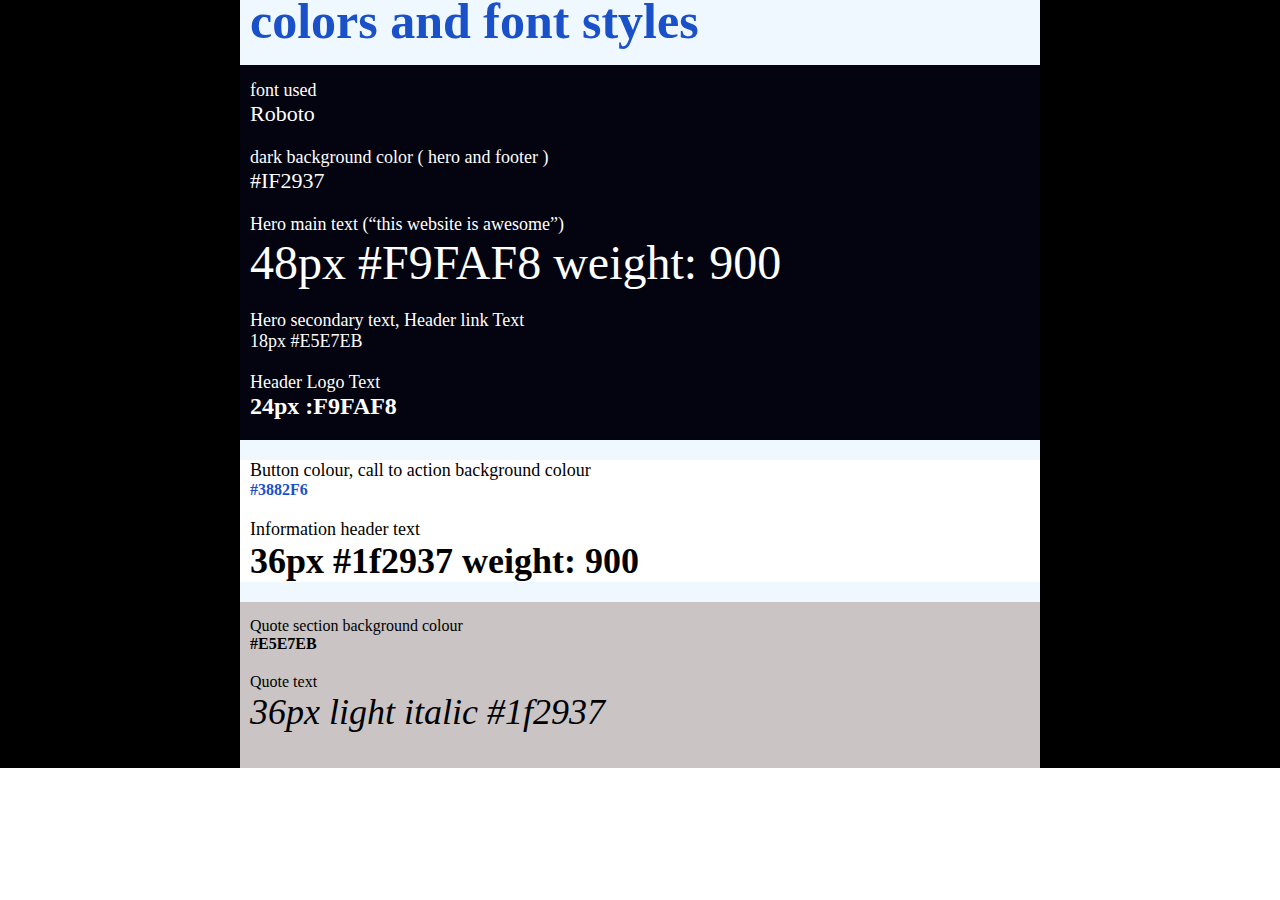
<file: image-two/index.html>
<!DOCTYPE html>
<html lang="en">
  <head>
    <meta charset="UTF-8">
    <meta name="viewport" content="width=device-width, initial-scale=1.0">
    <title>Image two</title>
    <link rel="stylesheet" href="style.css">
  </head>
  <body>
    <div class="container">
      <div class="inner">
        <div class="first-div">
          <p class="p-color">colors and font styles</p> 
        </div>  
        <div class="second-div">
          <p class="p-top-font">font used</p>
          <p class="p-roboto">Roboto</p>
          <p class="p-top-dark">dark background color &#40; hero and footer &#41;</p>
          <p class="p-bottom-1f">&#35;IF2937</p>
          <p class="p-top-hero">Hero main text (&ldquo;this website is awesome&rdquo;)</p>
          <p class="p-bottom-48">48px &#35;F9FAF8 weight&#58; 900</p>
          <p class="p-top-hero">Hero secondary text, Header link Text</p>
          <p class="p-bottom-18">18px &#35;E5E7EB</p>
          <p class="p-top-logo">Header Logo Text</p>
          <p class="p-bottom-24">24px &#58;F9FAF8</p> 
        </div> 
        <div class="third-div">
          <p class="p-top-button">Button colour, call to action background colour</p>
          <p class="p-bottom-388">&#35;3882F6</p>
          <P class="p-top-info">Information header text</P>
          <p class="p-bottom-36">36px &#35;1f2937 weight&#58; 900</p> 
        </div> 
        <div class="forth-div">
          <p class="quote">Quote section background colour</p>   
        <p class="p-bottom-E5E">&#35;E5E7EB</p>  
        <p>Quote text</p>  
        <p class="p-bottom-light">36px light italic &#35;1f2937</p>
        </div>       
            
               
               
                 
        
      </div>
    </div>     
  </body>
</html>
</file>
<file: image-two/style.css>
* {
  margin: 0px;
}
p {
  padding-left: 10px;
}
.container {
  background-color:black;
  display: flex;
  flex-direction: column;
  margin: -8px;
  justify-content: center;
  align-items: center;
 
}
.inner {
  background-color: aliceblue;
  width: 800px;
}
.first-div {
  flex: 1;
}
.second-div {
  background-color:rgb(4, 4, 17); 
  color: white;
}
.third-div {
  background-color: white;
}
.forth-div {
  background-color: rgb(202, 196, 196);
  padding-bottom: 15px;
}

.p-color {
  color: rgb(26, 81, 201);
  font-size: 50px;
  font-weight: bold;
}
.p-top-font {
  padding-top: 15px;
}
.p-roboto {
  margin-bottom: 20px;
  font-size: 22px;
}
.p-bottom-1f {
  font-size: 22px;
}
.p-bottom-48 {
  font-size: 48px;
}
.p-bottom-18 {
  font-size: 18px;
}
.p-bottom-24 {
  font-size: 24px;
  font-weight: bold; 
  padding-bottom: 20px;
}
.p-bottom-388 {
  color: rgb(26, 81, 201);
  font-weight: 700;
}
.p-bottom-36 {
  font-size: 36px;
  font-weight: bold;
}
.p-bottom-E5E {
  font-weight: bold;
}
.quote {
  padding-top: 15px;
}
.p-bottom-light {
  font-size: 36px;
  font-weight: lighter;
  font-style: italic;
}
[class*="p-top"] {
  font-size: 18px;
  margin-top: 15px;
}
[class*="p-bottom"] {
  margin-bottom: 20px;
}
</file>
